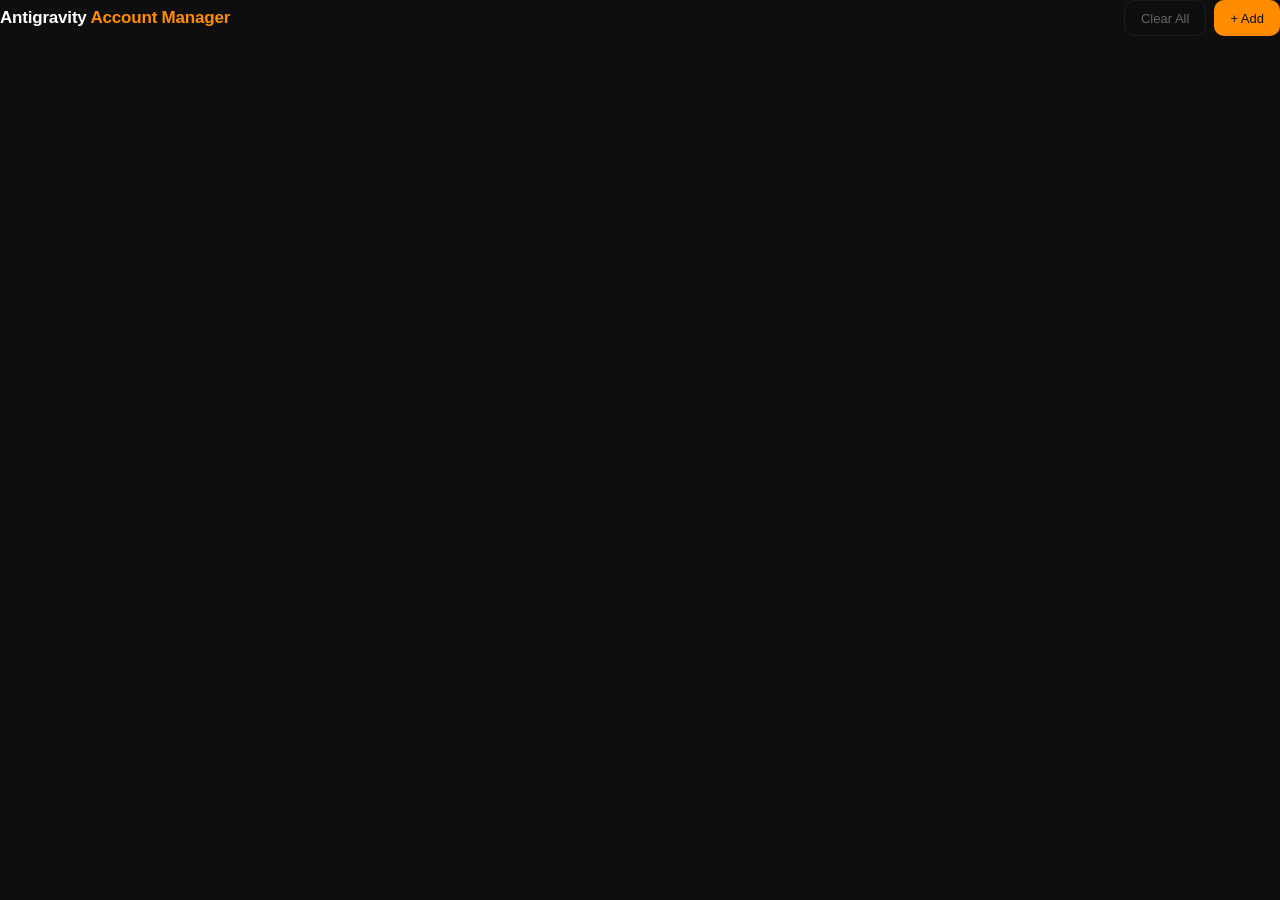
<file: header.html>
<!DOCTYPE html>
<html lang="en">
<head>
  <meta charset="UTF-8"/>
  <title>Header – Antigravity</title>
  <link rel="stylesheet" href="styles.css"/>
  <style>
    /* ── Header component ── */
    .header {
      display: flex;
      align-items: center;
      justify-content: space-between;
      margin-bottom: 36px;
      gap: 16px;
    }
    .header-title {
      font-size: 17px;
      font-weight: 600;
      color: #fff;
      letter-spacing: -.2px;
    }
    .header-title span { color: var(--orange); }
    .header-actions    { display: flex; gap: 8px; flex-shrink: 0; }

    @media (max-width: 768px) {
      .header        { margin-bottom: 24px; }
      .header-title  { font-size: 15px; }
    }
  </style>
</head>
<body>
  <!--
    HEADER COMPONENT
    Import this file's <style> block and copy the <header> HTML into index.html
  -->
  <header class="header">
    <h1 class="header-title">Antigravity <span>Account Manager</span></h1>
    <div class="header-actions">
      <button class="btn btn-ghost" id="btnClearAll">Clear All</button>
      <button class="btn btn-primary" id="btnAddAccount">+ Add</button>
    </div>
  </header>
</body>
</html>
</file>
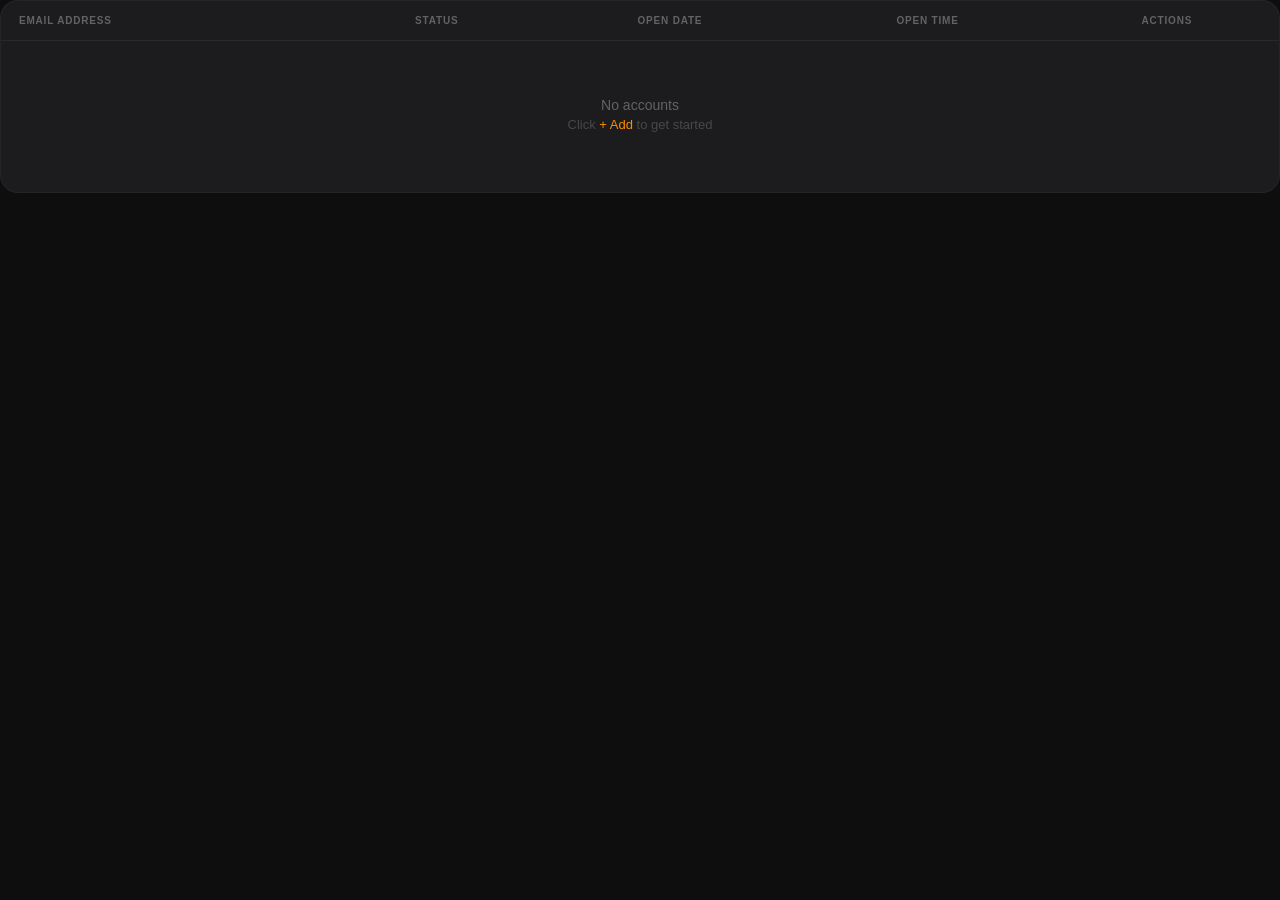
<file: table.html>
<!DOCTYPE html>
<html lang="en">
<head>
  <meta charset="UTF-8"/>
  <title>Accounts Table – Antigravity</title>
  <link rel="stylesheet" href="styles.css"/>
  <style>
    /* ── Table Card ── */
    .table-card {
      background: var(--surface);
      border: 1px solid rgba(255,255,255,.04);
      border-radius: 18px;
      overflow: visible;
    }
    .table-scroll { overflow-x: auto; }

    table {
      width: 100%;
      border-collapse: collapse;
      min-width: 520px;
    }

    thead th {
      padding: 14px 18px;
      text-align: center;
      font-size: 10px;
      font-weight: 600;
      color: var(--text-off);
      text-transform: uppercase;
      letter-spacing: .8px;
      border-bottom: 1px solid rgba(255,255,255,.06);
      vertical-align: middle;
      white-space: nowrap;
    }

    /* First column (email) stays left-aligned */
    thead th:first-child { text-align: left; }

    tbody tr {
      border-bottom: 1px solid rgba(255,255,255,.04);
      transition: background .1s;
    }
    tbody tr:last-child { border-bottom: none; }
    tbody tr:hover      { background: rgba(255,255,255,.03); }

    tbody td {
      padding: 14px 18px;
      font-size: 13px;
      color: #ccc;
      vertical-align: middle;
      text-align: center;
    }

    /* Email stays left */
    tbody td:first-child { text-align: left; }

    .email-cell { color: #f2f2f7; word-break: break-all; }

    /* ── Status pill in table ── */
    .tbl-status-wrap {
      position: relative;
      display: inline-block;
    }
    .tbl-status-btn {
      display: inline-flex;
      align-items: center;
      gap: 7px;
      padding: 6px 24px 6px 12px;
      border-radius: 12px;
      font-size: 12px;
      font-weight: 600;
      cursor: pointer;
      user-select: none;
      background-color: var(--surface2);
      background-repeat: no-repeat;
      background-image: url("data:image/svg+xml,%3Csvg xmlns='http://www.w3.org/2000/svg' width='8' height='5' viewBox='0 0 8 5'%3E%3Cpath d='M1 1l3 3 3-3' stroke='%23666' stroke-width='1.4' fill='none' stroke-linecap='round'/%3E%3C/svg%3E");
      background-position: right 8px center;
      border: 1px solid rgba(255,255,255,.05);
      transition: opacity .15s;
    }
    .tbl-status-btn:hover       { opacity: .85; background-color: var(--surface3); }
    .tbl-status-btn.open-pill   { color: var(--green); }
    .tbl-status-btn.closed-pill { color: var(--orange); }

    .tbl-status-dropdown { width: 150px; padding: 5px; }

    /* shared status-option styles come from add-panel.html / index.html */
    .status-option {
      display: flex; align-items: center; gap: 10px;
      padding: 10px 12px; border-radius: 10px;
      cursor: pointer; font-size: 13px; font-weight: 500;
      transition: background .12s;
    }
    .status-option + .status-option { margin-top: 2px; }
    .status-option:hover    { background: rgba(255,255,255,.07); }
    .status-option.selected { background: rgba(255,255,255,.06); }

    /* ── Inline date / time in table ── */
    .inline-dt {
      display: inline-flex;
      align-items: center;
      gap: 8px;
      cursor: pointer;
      padding: 6px 12px;
      border-radius: 12px;
      border: 1px solid transparent;
      font-size: 12px;
      color: var(--text-dim);
      transition: border-color .15s, background .15s, color .15s;
      background-color: rgba(255,255,255,.03);
    }
    .inline-dt:hover {
      border-color: rgba(255,255,255,.08);
      background: rgba(255,255,255,.06);
      color: var(--text);
    }
    .inline-dt .idt-icon { color: var(--text-dim); font-size: 14px; display: flex; align-items: center; }
    .inline-dt .idt-icon i { width: 15px; height: 15px; }

    .tbl-dt-dropdown   { min-width: 310px; }
    .tbl-time-dropdown { min-width: 252px; }

    /* Calendar inside table rows — same classes as add-panel */
    .cal-dropdown { width: 310px; padding: 20px; }
    .cal-header   { display: flex; align-items: center; justify-content: space-between; margin-bottom: 16px; }
    .cal-month-label { font-size: 15px; font-weight: 600; color: #fff; }
    .cal-nav { display: flex; gap: 6px; }
    .cal-nav-btn {
      width: 32px; height: 32px; border-radius: 10px;
      border: 1px solid rgba(255,255,255,.08); background: transparent;
      color: var(--text-dim); cursor: pointer; font-size: 15px;
      display: flex; align-items: center; justify-content: center;
      transition: background .15s, color .15s;
    }
    .cal-nav-btn:hover { background: rgba(255,255,255,.06); color: #fff; }
    .cal-grid { display: grid; grid-template-columns: repeat(7,1fr); gap: 4px; text-align: center; }
    .cal-dow  { font-size:10px; font-weight:600; color:var(--text-off); text-transform:uppercase; padding:6px 0 10px; letter-spacing:.5px; }
    .cal-day  {
      padding:0; border-radius:50%; font-size:14px; cursor:pointer; color:var(--text);
      transition:background .15s,color .15s; width:34px; height:34px;
      display:flex; align-items:center; justify-content:center; margin:0 auto;
    }
    .cal-day:hover        { background: rgba(255,255,255,.08); }
    .cal-day.other-month  { color: var(--text-dead); }
    .cal-day.today        { color: var(--orange); font-weight:700; }
    .cal-day.selected     { background: var(--orange); color:#1e1e1e; font-weight:700; }
    .cal-footer { display:flex; justify-content:space-between; margin-top:16px; padding-top:14px; border-top:1px solid var(--border); }
    .cal-link   { font-size:13px; color:var(--text-dim); cursor:pointer; font-weight:500; transition:color .15s; }
    .cal-link:hover { color: var(--orange); }

    /* Time picker inside table rows */
    .time-dropdown {
      width: 252px;
      padding: 0;
      border-radius: 16px;
      overflow: hidden;
    }
    .time-picker-inner { padding: 14px 14px 16px; }
    .time-cols {
      display: flex; height: 216px; position: relative;
    }
    .time-cols::before,
    .time-cols::after {
      content:''; position:absolute; left:0; right:0; height:72px; pointer-events:none; z-index:3;
    }
    .time-cols::before { top:0; background:linear-gradient(to bottom,rgba(30,30,32,.97),transparent); }
    .time-cols::after  { bottom:0; background:linear-gradient(to top,rgba(30,30,32,.97),transparent); }
    .center-bar {
      position:absolute; top:50%; left:8px; right:8px; height:42px;
      background:rgba(255,255,255,.07); border:1px solid rgba(255,255,255,.08);
      border-radius:10px; transform:translateY(-50%); pointer-events:none; z-index:1;
    }
    .time-col {
      flex:1; overflow-y:auto; scroll-snap-type:y mandatory; scrollbar-width:none;
      position:relative; padding:87px 0; z-index:2;
    }
    .time-col::-webkit-scrollbar { display:none; }
    .time-divider { width:1px; background:rgba(255,255,255,.06); flex-shrink:0; margin:72px 0; z-index:2; }
    .time-item {
      text-align:center; font-size:15px; cursor:pointer; color:var(--text-dim);
      transition:color .12s; scroll-snap-align:center;
      height:42px; display:flex; align-items:center; justify-content:center;
      margin:0 6px; border-radius:8px;
    }
    .time-item:hover    { color:var(--text); }
    .time-item.selected { color:#fff; font-size:16px; font-weight:600; }

    /* ── Delete button ── */
    .btn-delete {
      display: inline-flex;
      align-items: center;
      justify-content: center;
      gap: 5px;
      background: rgba(255, 77, 77, 0.08);
      border: 1px solid rgba(255, 77, 77, 0.15);
      border-radius: 8px;
      font-family: inherit;
      font-size: 11px;
      font-weight: 600;
      color: #ff6b6b;
      cursor: pointer;
      padding: 5px 10px;
      letter-spacing: .2px;
      transition: background .15s, border-color .15s, color .15s;
    }
    .btn-delete:hover {
      background: rgba(255, 77, 77, 0.18);
      border-color: rgba(255, 77, 77, 0.4);
      color: #ff4d4d;
    }
    .btn-delete:active {
      background: rgba(255, 77, 77, 0.28);
    }
    .btn-delete i {
      font-size: 13px;
      color: inherit;
    }

    /* ── Empty state ── */
    .empty-state { padding: 56px 20px; text-align: center; }
    .empty-state p { font-size: 13px; color: var(--text-dead); margin-bottom: 4px; }
    .empty-state p:first-child { font-size: 14px; color: var(--text-off); }

    .dash { color: var(--text-dead); }

    @media (max-width: 768px) {
      thead th { font-size: 9px; padding: 10px 12px; }
      tbody td { padding: 11px 12px; }
      .cal-dropdown      { width: 300px; }
      .time-dropdown     { width: 220px; }
    }
    @media (max-width: 600px) {
      .cal-dropdown  { width: 300px; padding: 16px; }
      .time-dropdown { width: 220px; }
    }
  </style>
</head>
<body>
  <!--
    ACCOUNTS TABLE COMPONENT
    Copy styles + HTML block into index.html
  -->
  <div class="table-card">
    <div class="table-scroll">
      <table>
        <thead>
          <tr>
            <th>Email Address</th>
            <th>Status</th>
            <th>Open Date</th>
            <th>Open Time</th>
            <th>Actions</th>
          </tr>
        </thead>
        <tbody id="accountsBody"></tbody>
      </table>
    </div>
    <div class="empty-state" id="emptyState">
      <p>No accounts</p>
      <p>Click <span style="color:var(--orange);">+ Add</span> to get started</p>
    </div>
  </div>
</body>
</html>
</file>
<file: styles.css>
/* ════════════════════════════════════════
   ANTIGRAVITY — GLOBAL STYLES
════════════════════════════════════════ */

*,
*::before,
*::after {
  box-sizing: border-box;
  margin: 0;
  padding: 0;
}

:root {
  --bg:        #0e0e0e;
  --surface:   #1C1C1E;
  --surface2:  #2C2C2E;
  --surface3:  #3A3A3C;
  --border:    rgba(255,255,255,.06);
  --border2:   rgba(255,255,255,.09);
  --text:      #e0e0e0;
  --text-dim:  #8E8E93;
  --text-off:  #636366;
  --text-dead: #48484a;
  --orange:    #FF8C00;
  --orange-glow: rgba(255,140,0,.15);
  --green:     #4CAF50;
  --red:       #ff4d4d;
}

body {
  background: var(--bg);
  color: var(--text);
  font-family: -apple-system, BlinkMacSystemFont, "SF Pro Display", Inter, sans-serif;
  font-size: 14px;
  min-height: 100vh;
  -webkit-font-smoothing: antialiased;
  -moz-osx-font-smoothing: grayscale;
}

/* ── Phosphor Icons ── */
i.ph, i.ph-fill {
  font-size: 18px;
  color: var(--text-dim);
  flex-shrink: 0;
}

/* ── Page layout ── */
.page {
  max-width: 960px;
  margin: 0 auto;
  padding: 40px 20px 60px;
}

/* ── Shared Buttons ── */
.btn {
  height: 36px;
  padding: 0 16px;
  border-radius: 10px;
  font-family: inherit;
  font-size: 13px;
  font-weight: 500;
  cursor: pointer;
  border: none;
  white-space: nowrap;
  transition: opacity .15s;
}
.btn:hover  { opacity: .78; }
.btn:active { opacity: .55; }

.btn-primary {
  background: var(--orange);
  color: #0e0e0e;
}
.btn-ghost {
  background: transparent;
  color: #666;
  border: 1px solid var(--border);
}
.btn-ghost:hover {
  color: var(--red);
  border-color: rgba(255,77,77,.35);
  opacity: 1;
}

/* ── Shared Inputs ── */
.fake-input {
  height: 48px;
  background: var(--surface);
  border: 1px solid rgba(255,255,255,.05);
  border-radius: 14px;
  color: var(--text);
  font-family: inherit;
  font-size: 13px;
  padding: 0 18px;
  cursor: pointer;
  user-select: none;
  display: flex;
  align-items: center;
  gap: 10px;
  transition: border-color .25s, box-shadow .25s;
  position: relative;
}
.fake-input:hover       { border-color: rgba(255,255,255,.12); }
.fake-input.active      { border-color: var(--orange); box-shadow: 0 0 0 4px var(--orange-glow); }
.fake-input .fi-val     { flex: 1; white-space: nowrap; overflow: hidden; text-overflow: ellipsis; }
.fake-input .fi-placeholder { color: var(--text-dead); }

.real-email {
  height: 48px;
  background: var(--surface);
  border: 1px solid rgba(255,255,255,.06);
  border-radius: 14px;
  color: var(--text);
  font-family: inherit;
  font-size: 13px;
  padding: 0 12px;
  outline: none;
  transition: border-color .15s, box-shadow .15s;
  width: 240px;
}
.real-email:focus       { border-color: var(--orange); box-shadow: 0 0 0 3px var(--orange-glow); }
.real-email::placeholder { color: var(--text-dead); }

/* ── Base Dropdown (frosted glass) ── */
.dropdown {
  position: absolute;
  top: calc(100% + 8px);
  left: 0;
  z-index: 300;
  backdrop-filter: blur(32px);
  -webkit-backdrop-filter: blur(32px);
  background: rgba(30, 30, 32, .97);
  border: 1px solid rgba(255,255,255,.09);
  border-radius: 16px;
  box-shadow:
    0 2px 8px rgba(0,0,0,.3),
    0 20px 60px rgba(0,0,0,.55);
  display: none;
  overflow: hidden;
}
.dropdown.open { display: block; }

/* ── Status dot ── */
.status-dot        { width: 7px; height: 7px; border-radius: 50%; flex-shrink: 0; }
.dot-open          { background: var(--green); }
.dot-closed        { background: var(--orange); }
.status-open-text  { color: var(--green); }
.status-closed-text { color: var(--orange); }

/* ── Date display inside fake-input ── */
.fi-date-display              { display: flex; flex-direction: column; line-height: 1.3; }
.fi-date-display .fi-day-name { font-size: 13px; color: #fff; font-weight: 500; }
.fi-date-display .fi-date-sub { font-size: 11px; color: var(--text-dim); }
.fi-time-display              { font-size: 15px; color: #fff; font-weight: 500; }

/* ── Toast ── */
.toast {
  position: fixed;
  bottom: 24px;
  left: 50%;
  transform: translateX(-50%) translateY(12px);
  background: var(--surface);
  border: 1px solid rgba(255,255,255,.08);
  color: var(--text);
  padding: 12px 20px;
  border-radius: 14px;
  font-size: 13px;
  font-weight: 500;
  opacity: 0;
  transition: opacity .2s, transform .2s;
  pointer-events: none;
  z-index: 500;
  white-space: nowrap;
  box-shadow: 0 8px 30px rgba(0,0,0,.4);
}
.toast.show { opacity: 1; transform: translateX(-50%) translateY(0); }

/* ── Mobile ── */
@media (max-width: 768px) {
  .page           { padding: 24px 14px 48px; }
  .btn            { height: 34px; font-size: 12px; padding: 0 12px; }
  .real-email     { width: 100%; }
}
</file>
